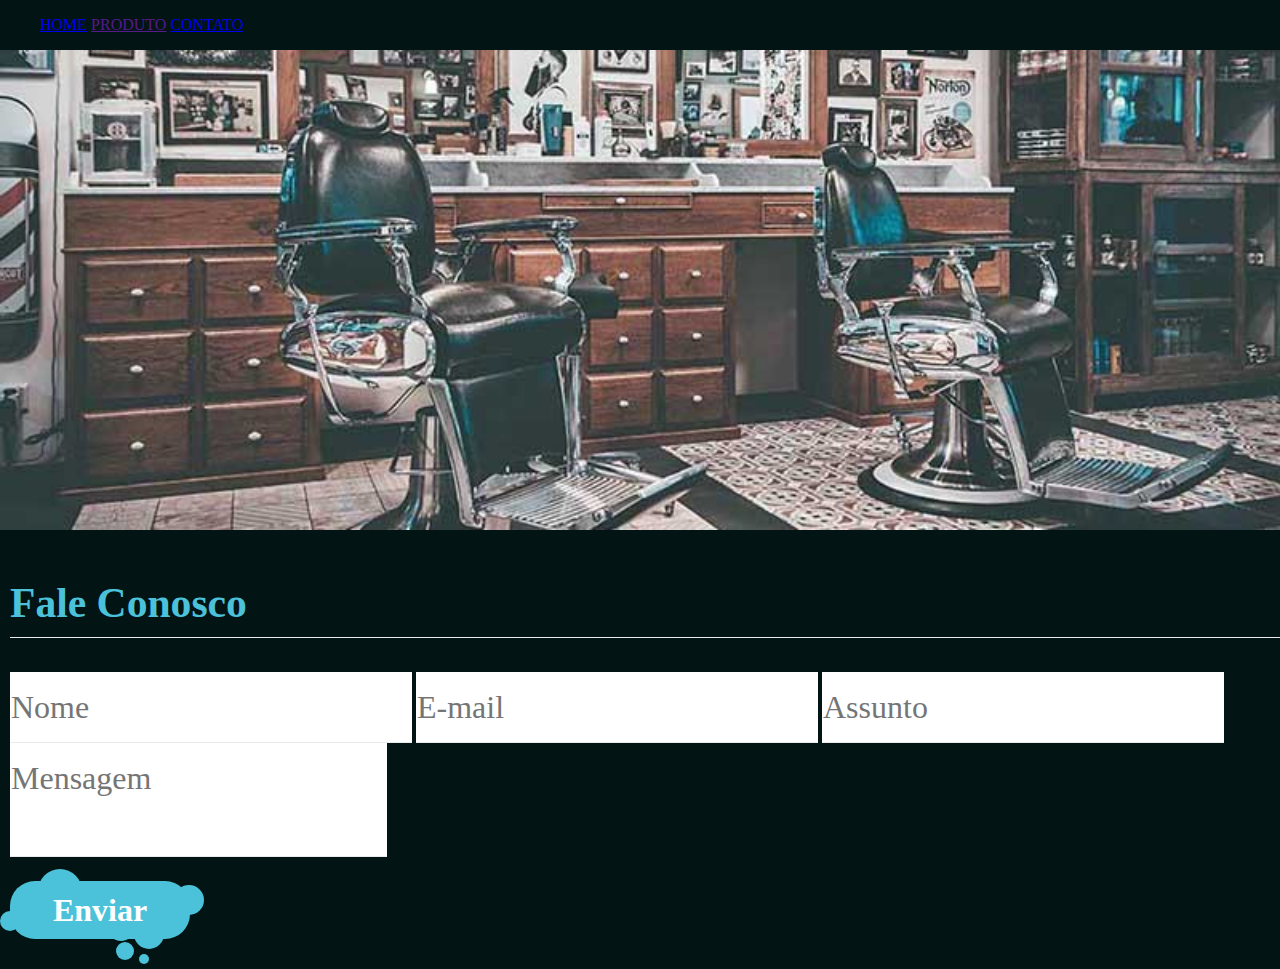
<file: contato.html>
<!DOCTYPE html> <!--tipo de arquivo-->
<html lang="pt-br"> <!--linguagem de programação e idioma original do site-->
	<head> <!--cabeça do site (indormações p/ navegador)-->
    <meta charset="UTF-8"> <!--dicionário-->
    <title>contato legais</title> <!--titulo do site-->
	<link rel="stylesheet" href="contato.css">
<link rel="preconnect" href="https://fonts.gstatic.com" crossorigin>
<link href="https://fonts.googleapis.com/css2?family=Bungee+Spice&family=Roboto:ital@1&display=swap" rel="stylesheet">

    </head> <!--fim da cabeça do site- arquivos paro navegador (não aparecem na tela)-->

    <header>
		<nav>
			<ul>
				<li><a href="index.html">home</a></li>
				<li><a href="">produto</a></li>
				<li><a href="contato.html">contato</a></li>
			</ul>
		</nav>
    	<img id="banner" src="banner.jpg">
    </header>

    <body>
        <form class="formulario" method="post" action="#">
        
            <h2 class="title-form"><i class="icon icon-mail-read"></i> Fale Conosco </h2>
    
            <input type="text" name="nome" class="campo" placeholder="Nome" required="">
            <input type="text" name="email" class="campo" placeholder="E-mail" required="">
            <input type="text" name="assunto" class="campo" placeholder="Assunto" required="">
            <textarea name="mensagem" class="campo" rows="2" placeholder="Mensagem" required=""></textarea>
            
            <button class="btn floating">Enviar</button> 
    
        </form>
    
    </div><!--Nuvem-->
    </body>
</file>
<file: contato.css>
nav li {
	display: inline;
	text-decoration: none;
	text-transform: uppercase;
}

#banner {
	width: 100%;
} 
body {
	background: #031414;
	margin: 0;
	padding: 0;
}

h1 {
	font-family: 'Bungee Spice', cursive;
font-family: 'Roboto', sans-serif;
color: white;

	text-align: center;
}

.formulario {

    display: block;
    width: 100%;
    height: auto;
    padding: 10px;
    z-index: 2;
  
  }
  
  .formulario .title-form { 
  
      font-family: 'Dancing Script', cursive;
      font-size: 2.2em;
      border-bottom: 1px #eaeaea solid;
      padding-bottom: 10px;
      text-align: left;
      color: #4bc2d9;
  
  }
  
  .formulario .campo { 
  
      border-top:1px transparent solid; 
      border-left:1px transparent solid; 
      border-bottom:1px #eaeaea solid; 
      border-right:1px transparent solid; 
      color:#414141; 
      font-family: 'Dancing Script', cursive;
      font-size:1.3em; 
      outline:none; 
      padding: 0.5em 0em;
      transition:0.4s;
      resize: none; 
  
  }
  
  .formulario .campo:focus { 
  
      border-top:1px transparent solid; 
      border-left:1px transparent solid; 
      border-bottom:1px #bfe2e8 solid; 
      border-right:1px transparent solid; 
      color:#29a0b5; 
  
  }
  
  .formulario textarea { height:80px; }
  
  .formulario .btn {
  
      display: block;
      background-color: #4bc2d9;
      color: #fff;
      font-family: 'Dancing Script', cursive;
      font-size: 2em;
      cursor: pointer;
      border: none;
      padding: 10px;
      border-radius: 25px;
      width: 180px;
      height: 58px;
      position: relative;
      text-align: center;
      margin-top: 20px;
      margin-bottom: 20px;
      font-weight: bold;
  
  }
  
  .formulario .btn:before,
  .formulario .btn:after {
    
    content:"";
    background-color:#4bc2d9;
    border-radius:50%;
    display:block;
    position:absolute;
    z-index:-1;
  
  }
  
  .formulario .btn:before {
  
    width:44px;
    height:44px;
    top:-12px;
    left:28px;
    box-shadow:-50px 30px 0 -12px #4bc2d9;
  
  }
  
  .formulario .btn:after {
    
    bottom:-10px;
    right:26px;
    width:30px;
    height:30px;
    box-shadow:40px -34px 0 0 #4bc2d9, -28px -6px 0 -2px #4bc2d9, -24px 17px 0 -6px #4bc2d9, -5px 25px 0 -10px #4bc2d9; 
  
  }
  
  .floating { 
      animation-name: floating;
      animation-duration: 3s;
      animation-iteration-count: infinite;
      animation-timing-function: ease-in-out;
      margin-left:0px;
      margin-top: 0px;
  }
   
  @keyframes floating {
      0% { transform: translate(0,  0px); }
      50%  { transform: translate(0, 10px); }
      100%   { transform: translate(0, -0px); }   
  }
  
  .nuvem {
  
    display:flex;
    background-color:#fff;
    padding:20px;
    border-radius:30px;
    max-width:450px;
    height:auto;
    margin:auto;
    position:relative;
    align-items:center;
    justify-content:center;
    text-align:center;
    box-shadow: 3px 2px 8px 1px rgba(110, 161, 170, 0.8);
  
  }
  
  .nuvem:before,
  .nuvem:after {
    content:"";
    background-color:#fff;
    border-radius:50%;
    display:block;
    position:absolute;
    z-index:1;
  }
  .nuvem:before {
    
    width: 60px;
    height: 60px;
    top: -27px;
    left: 20px;
    box-shadow: -50px 30px 0 -12px #fff, -60px -10px 0 -18px #fff;
  
  }
  
  .nuvem:after {
  
    bottom: -15px;
    right: 27px;
    width: 45px;
    height: 45px;
    box-shadow: 50px -40px 0 0 #fff, -30px -1px 0 -3px #fff, -20px 35px 0 -15px #fff;
    
  }
  
  /*Responsivo*/
  /*768PX BREAKPOINT*/
  @media (min-width:48em){
  
      .formulario .title-form {  font-size: 2.6em; }
      .formulario .campo      { font-size: 2em; }
      
  }
</file>
